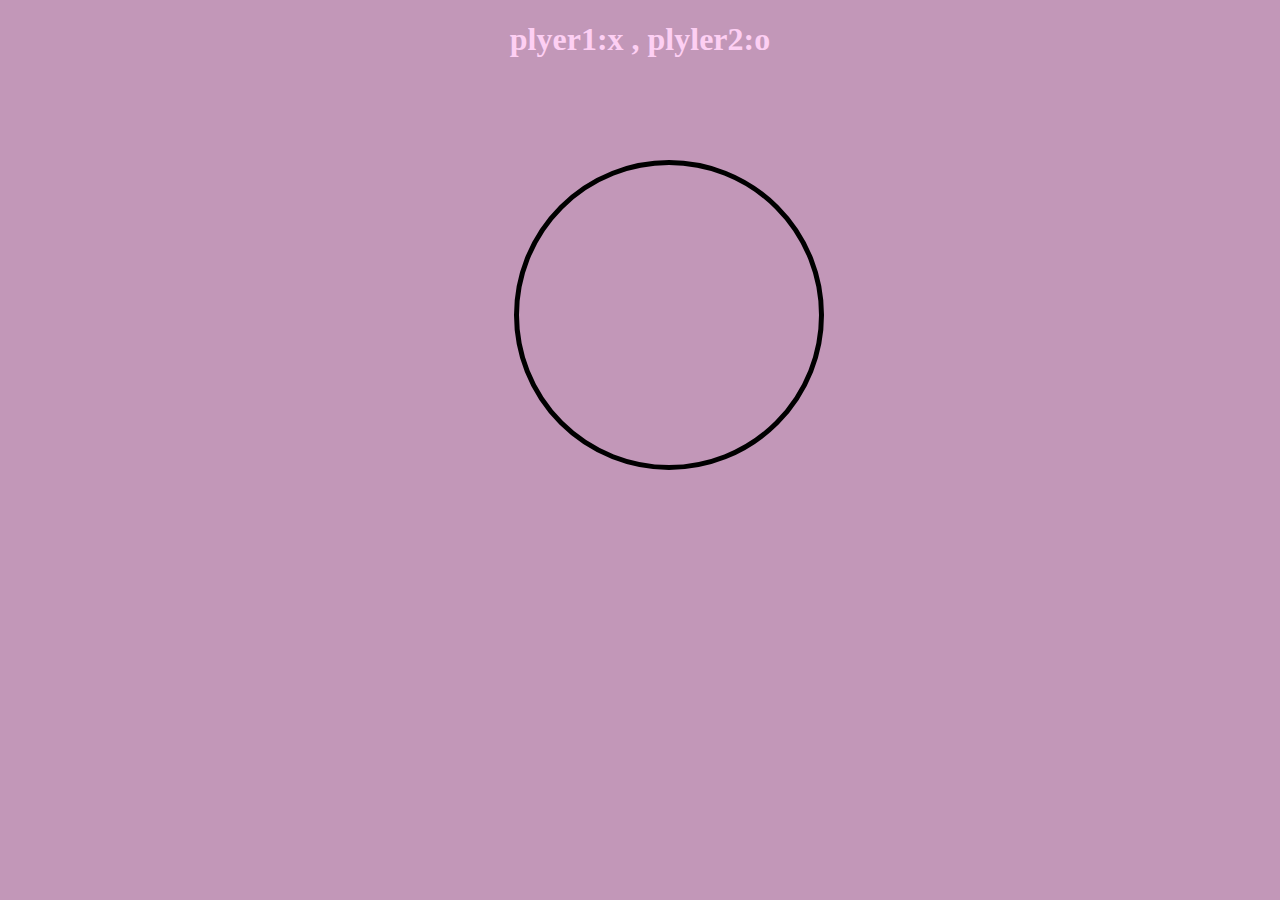
<file: index2.html>
<!DOCTYPE html>
<html lang="en">
<head>
    <meta charset="UTF-8">
    <meta name="viewport" content="width=device-width, initial-scale=1.0">
    <link rel="stylesheet" href="style.css">
    <title>Tic Tac Toe</title>
</head>
<body>
    <h1>plyer1:x , plyler2:o</h1>
    <div class="container" id="board">
        <!-- The board will be dynamically created using JavaScript -->
    </div>
    <script src="script.js"></script>
</body>
</html>
</file>
<file: style.css>
*{
    background-color: #C297B8;
    color: #FDCFF3;
    text-align: center;
}
div{
    height: 300px;
    width: 300px;
    border: 5px solid black;
    border-radius: 50%;
    margin-left: 40%;
    margin-top: 8%;
    
}
img{
    border-radius: 50%;
    height: 300px;
}
</file>
